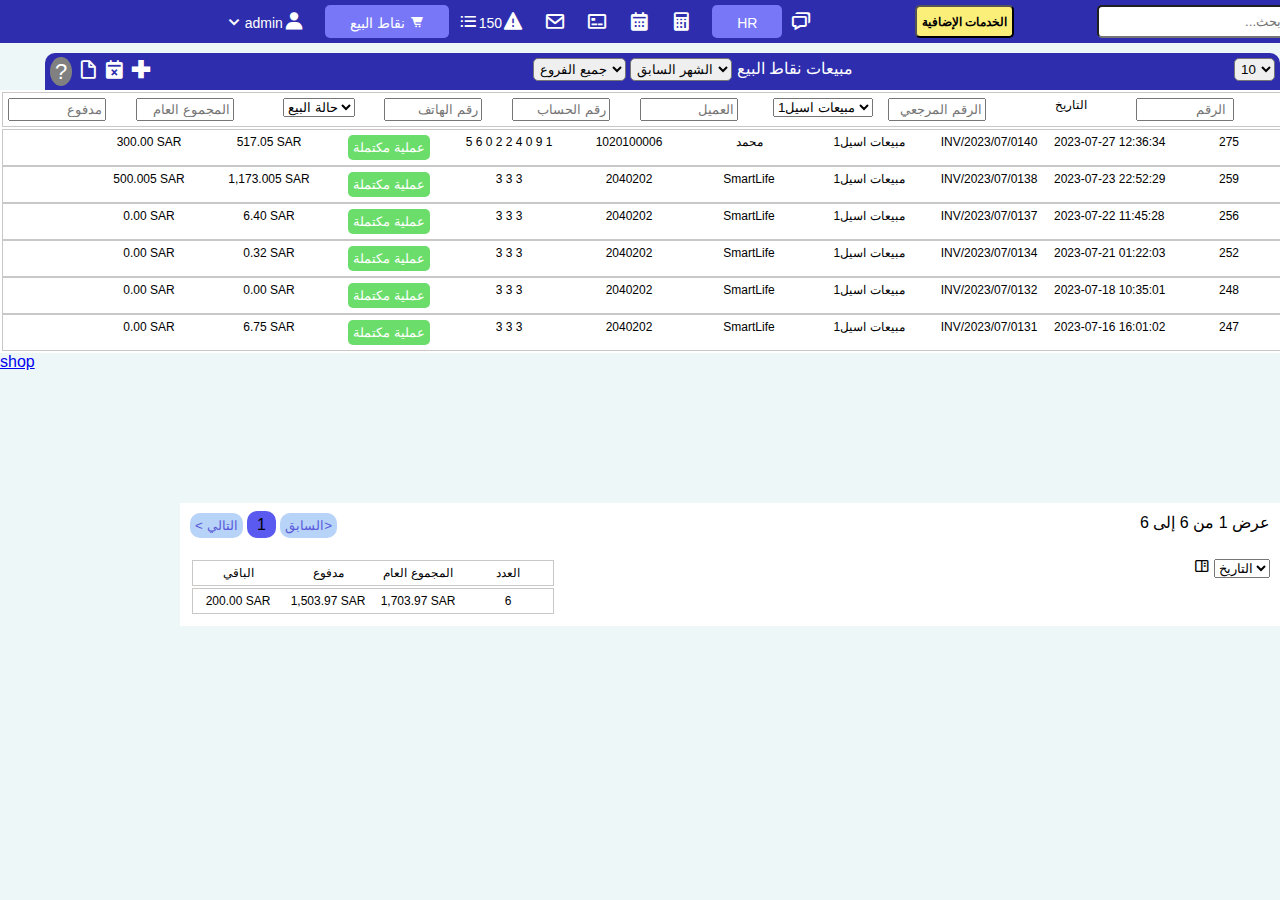
<file: index.html>
<!DOCTYPE html>
<html lang="en">
<head>
    <meta charset="UTF-8">
    <meta name="viewport" content="width=device-width, initial-scale=1.0">
    <link href='https://unpkg.com/boxicons@2.1.4/css/boxicons.min.css' rel='stylesheet'>
    <title>Document</title>
    <link rel="stylesheet" href="style.css">
</head>
<body>
    <nav id="nav">
        <a href="###"><i class='bx bx-menu' id="menu" style="font-size: 30px; margin-left: 80px; margin-right: -30px;"></i></a>
        <h2>شركة الجياد الأبيض</h2>
        <a href="###" style="margin-right: 50px;"><i class='bx bx-paint'></i></a>
        <input type="text" name="search" placeholder="...بحث">
        <button id="servicesBtn"><a href="###">الخدمات الإضافية</a></button>
        <div id="left-nav">
        <a href="###"><i class='bx bx-chat' style="margin-left: 8px;"></i></a>
        <button><a href="###">HR</a></button>
        <a href="###"><i class='bx bxs-calculator'></i></a>
        <a href="###"><i class='bx bxs-calendar' ></i></a>
        <a href="###"><i class='bx bx-credit-card-front' ></i></a>
        <a href="###"><i class='bx bx-envelope'></i></a>
        <a href="###"><i class='bx bxs-error' ></i></a>
        <h6>150</h6>
        <a href="###"><i class='bx bx-list-ul' style="margin-left: 8px;"></i></a>
        <button><a href="###">نقاط البيع<i class='bx bxs-cart-alt' style="margin-left: 5px;"></i></a></button>
        <a href="###"><i class='bx bxs-user'></i></a>
        <h6>admin</h6>
        <a href="###"><i class='bx bx-chevron-down'></i></a>
        </div>
    </nav>
    <section id=content>
    <section id="sideBar">
        <ul>
            <li> القائمة الرئيسية<i class='bx bxs-home'></i></li>
            <li style="margin-top: 10px;"><i class='bx bxs-chevron-left' id="subList1" style="float: left;"></i> <a href="###"> النظام المحاسبي </a><i class='bx bx-money' ></i>
                <div id="Div1">
                    <ul>
                        <li></li>
                    </ul>
                </div>
            </li>
            <li><i class='bx bxs-chevron-left' id="subList2" style="float: left;"></i> <a href="###"> الأقساط</a><i class='bx bx-credit-card-alt'></i>
                <div id="Div2">
                    <ul>
                        <li></li>
                    </ul>
                </div>
            </li>
            <li><i class='bx bxs-chevron-left' id="subList3" style="float: left;"></i> <a href="###"> المخزون </a><i class='bx bxs-box' ></i>
                <div id="Div3">
                    <ul>
                        <li></li>
                    </ul>
                </div>
            </li>
            <li><i class='bx bxs-chevron-left' id="subList4" style="float: left;"></i> <a href="###"> المبيعات </a><i class='bx bxs-inbox' ></i>
                <div id="Div4">
                    <ul>
                        <li class="selectingPage"><a href="index.html"> مبيعات نقاط البيع </a></li>
                        <li><i class='bx bx-plus-medical' style="float: left;"></i><a href="###"> قائمة المبيعات </a></li>
                        <li><i class='bx bx-plus-medical' style="float: left;"></i><a href="###"> الفواتير الدورية </a></li>
                        <li><a href="###"> أوامر الصرف المخزنية </a></li>
                        <li><i class='bx bx-plus-medical' style="float: left;"></i><a href="###"> قائمة عروض الأسعار </a></li>
                        <li><a href="###">  CSV إستيراد عملية بيع من ملف </a></li>
                        <li><i class='bx bx-plus-medical' style="float: left;"></i><a href="###"> المرتجعات </a></li>
                        <li><a href="###"> العروض و التخفيضات </a></li>
                        <li><a href="###"> تقرير المبيعات </a></li>
                        <li><a href="###"> مبيعات الأصناف </a></li>
                        <li><a href="###"> المبيعات اليومية </a></li>
                        <li><a href="###"> المبيعات الشهرية </a></li>
                        <li><a href="###"> الأفضل مبيعاً </a></li>
                        <li><a href="###"> التسليم </a></li>
                        <li><i class='bx bx-plus-medical' style="float: left;"></i><a href="###"> بطاقات هدية </a></li>
                    </ul>
                </div>
            </li>
            <li><i class='bx bxs-chevron-left' id="subList5" style="float: left;" ></i> <a href="###"> المشتريات </a><i class='bx bxs-star' ></i>
                <div id="Div5">
                    <ul>
                        <li></li>
                    </ul>
                </div>
            </li>
            <li><i class='bx bxs-chevron-left' id="subList6" style="float: left;" ></i> <a href="###"> العملاء & الموردين</a><i class='bx bxs-group'></i>
                <div id="Div6">
                    <ul>
                        <li></li>
                    </ul>
                </div>
            </li>
            <li><i class='bx bxs-chevron-left' id="subList7" style="float: left;" ></i> <a href="###"> التقارير الذكية</a><i class='bx bxs-report' ></i>
                <div id="Div7">
                    <ul>
                        <li></li>
                    </ul>
                </div>
            </li>
            <li><i class='bx bxs-chevron-left' id="subList8" style="float: left;" ></i> <a href="###">التقارير الاحصائية</a><i class='bx bxs-bar-chart-alt-2' ></i>
                <div id="Div8">
                    <ul>
                        <li></li>
                    </ul>
                </div>
            </li>
            <li><i class='bx bxs-chevron-left' id="subList9" style="float: left;" ></i> <a href="###">التقارير المالية</a><i class='bx bx-money-withdraw' ></i>
                <div id="Div9">
                    <ul>
                        <li><a href="dashboard.html"> تقارير اختيارية </a></li>
                        <li><a href="###"> تقرير مراكز التكلفة </a></li>
                        <li><a href="###"> تقرير تكاليف المبيعات </a></li>
                        <li><a href="###"> تقرير السيولة النقدية </a></li>
                        <li><a href="###"> تقرير المصروفات </a></li>
                        <li><a href="###"> تقرير العملاء و الموردين </a></li>
                        <li><a href="###"> أعمار ديون الموردين </a></li>
                        <li><a href="###"> أعمار ديون فواتير المشتريات </a></li>
                        <li><a href="###"> أعمار ديون العملاء </a></li>
                        <li><a href="###"> أعمار ديون المبيعات </a></li>
                    </ul>
                </div>
            </li>
            <li><i class='bx bxs-chevron-left' id="subList10" style="float: left;" ></i> <a href="###"></a>
                <div id="Div10">
                    <ul>
                        <li></li>
                    </ul>
                </div>
            </li>
        </ul>
    </section>
    <section id="sectionBody">
        <div class="headerNav">
            <div>
                <select class="selecting">
                    <option>1</option>
                    <option>2</option>
                    <option>3</option>
                    <option>4</option>
                    <option>5</option>
                    <option>6</option>
                    <option>7</option>
                    <option>8</option>
                    <option>9</option>
                    <option selected>10</option>
                    <option>11</option>
                    <option>12</option>
                </select>
            </div>
            <div class="headerCen">
                <select class="selecting">
                    <option selected>جميع الفروع</option>
                    <option>فرع</option>
                </select>
                <select class="selecting">
                    <option>الشهر السابق</option>
                </select>
                <span>مبيعات نقاط البيع</span>
                
                
            </div>
            <div class="headerEnd">
                <a href="###" class="ques">?</a>
                <a href="###"><i class='bx bx-file-blank'></i></a>
                <a href="###"><i class='bx bxs-calendar-x'></i></a>
                <a href="###"><i class='bx bx-plus-medical' ></i></a>
                
            </div>
        </div>
        <table>
            <thead>
                <tr>
                    <td id="checktd2"><input type="checkbox" name="check" style="margin-left: 30px;"></td>
                    <td class="headIn"><input type="text" name="num" placeholder="الرقم "></td>
                    <td>التاريخ</td>
                    <td class="headIn"><input type="text" name="refNum" placeholder="الرقم المرجعي"></td>
                    <td><select>
                        <option>مبيعات اسيل1</option>
                    </select></td>
                    <td class="headIn"><input type="text" name="client" placeholder="العميل"></td>
                    <td class="headIn"><input type="text" name="accNum" placeholder="رقم الحساب"></td>
                    <td class="headIn"><input type="text" name="phone" placeholder="رقم الهاتف"></td>
                    <td><select>
                        <option>حالة البيع</option>
                    </select></td>
                    <td class="headIn"><input type="text" name="totalAmount" placeholder="المجموع العام"></td>
                    <td class="headIn"><input type="text" name="paidAmount" placeholder="مدفوع"></td>
                </tr>
            </thead>
            <tbody>
                <tr>
                    <td id="checktd"><input type="checkbox" name="checked"></td>
                    <td>275</td>
                    <td>2023-07-27 12:36:34</td>
                    <td>INV/2023/07/0140</td>
                    <td>مبيعات اسيل1</td>
                    <td>محمد</td>
                    <td>1020100006</td>
                    <td>5 6 0 2 2 4 0 9 1</td>
                    <td><button>عملية مكتملة</button></td>
                    <td>517.05 SAR</td>
                    <td>300.00 SAR</td>
                </tr>
                <tr>
                    <td id="checktd"><input type="checkbox" name="checked"></td>
                    <td>259</td>
                    <td>2023-07-23 22:52:29</td>
                    <td>INV/2023/07/0138</td>
                    <td>مبيعات اسيل1</td>
                    <td>SmartLife</td>
                    <td>2040202</td>
                    <td>3 3 3</td>
                    <td><button>عملية مكتملة</button></td>
                    <td>1,173.005 SAR</td>
                    <td>500.005 SAR</td>
                </tr>
                <tr>
                    <td id="checktd"><input type="checkbox" name="checked"></td>
                    <td>256</td>
                    <td>2023-07-22 11:45:28</td>
                    <td>INV/2023/07/0137</td>
                    <td>مبيعات اسيل1</td>
                    <td>SmartLife</td>
                    <td>2040202</td>
                    <td>3 3 3</td>
                    <td><button>عملية مكتملة</button></td>
                    <td>6.40 SAR</td>
                    <td>0.00 SAR</td>
                </tr>
                <tr>
                    <td id="checktd"><input type="checkbox" name="checked"></td>
                    <td>252</td>
                    <td>2023-07-21 01:22:03</td>
                    <td>INV/2023/07/0134</td>
                    <td>مبيعات اسيل1</td>
                    <td>SmartLife</td>
                    <td>2040202</td>
                    <td>3 3 3</td>
                    <td><button>عملية مكتملة</button></td>
                    <td>0.32 SAR</td>
                    <td>0.00 SAR</td>
                </tr>
                <tr>
                    <td id="checktd"><input type="checkbox" name="checked"></td>
                    <td>248</td>
                    <td>2023-07-18 10:35:01</td>
                    <td>INV/2023/07/0132</td>
                    <td>مبيعات اسيل1</td>
                    <td>SmartLife</td>
                    <td>2040202</td>
                    <td>3 3 3</td>
                    <td><button>عملية مكتملة</button></td>
                    <td>0.00 SAR</td>
                    <td>0.00 SAR</td>
                </tr>
                <tr>
                    <td id="checktd"><input type="checkbox" name="checked"></td>
                    <td>247</td>
                    <td>2023-07-16 16:01:02</td>
                    <td>INV/2023/07/0131</td>
                    <td>مبيعات اسيل1</td>
                    <td>SmartLife</td>
                    <td>2040202</td>
                    <td>3 3 3</td>
                    <td><button>عملية مكتملة</button></td>
                    <td>6.75 SAR</td>
                    <td>0.00 SAR</td>
                </tr>
            </tbody>
        </table>
    </section>
    </section>
    
<a href="shop.html">shop</a>

    <footer>
        <div class="f1">
            <span>عرض 1 من 6 إلى 6</span>
            <div>
                <button id="next">< التالي</button>
                <span class="num">1</span>
                <button id="pre">السابق></button>
            </div>
        </div>
        <div class="f2">
            <div>
                <i class='bx bx-book-content'></i>
                <select>
                    <option>التاريخ</option>
                </select>
            </div>
            <div>
                <table>
                    <thead>
                        <tr>
                            <td>العدد</td>
                            <td>المجموع العام</td>
                            <td>مدفوع</td>
                            <td>الباقي</td>
                        </tr>
                    </thead>
                    <tbody>
                        <tr>
                            <td>6</td>
                            <td>1,703.97 SAR</td>
                            <td>1,503.97 SAR</td>
                            <td>200.00 SAR</td>
                        </tr>
                    </tbody>
                </table>
            </div>
        </div>
    </footer>

    <script src="main.js"></script>
</body>
</html>
</file>
<file: style.css>
*{
    margin: 0;
    padding: 0;
    font-family: 'Segoe UI', Tahoma, Geneva, Verdana, sans-serif;
}
body{
    background-color: rgb(238, 247, 247);
}

/*-----nav bar-----*/
nav{
    background-color: rgb(45, 45, 173);;
    color: white;
    display: flex;
    justify-content: space-evenly;
    flex-direction: row-reverse;
    padding: 5px;
    width: 100%;
    padding-left: 200px;
}
nav h2{
    font-size: 14px;
    margin-right: -100px;
    margin-left: -60px;
    margin-top: 5px;
}
nav h6{
    margin-left: -20px;
}
nav a{
    font-size: 20px;
    margin-top: 5px;
    margin-bottom: -8px;
    text-decoration: none;
    color: white;
}
nav span{
    font-size: 14px;
    margin-top: 5px;
    margin-bottom: -8px;
    margin-right: -30px;
}
nav button{
    cursor: pointer;
    padding: 5px;
    border-radius: 5px;
}
nav button a{
    font-size: 12px;
}
nav input{
    border-radius: 5px;
    text-align: end;
    padding: 5px;
}
#servicesBtn{
    margin-left: 60px;
    margin-right: 60px;
    background-color: rgb(252, 239, 121);
}
#servicesBtn a{
    color: black;
    font-weight: 600;
}
#left-nav{
    display: flex;
    flex-direction: row-reverse;
    justify-content: space-evenly;
}
#left-nav a{
    margin-right: 20px;
    font-size: 22px;
}
#left-nav h6{
    font-size: 14px;
    margin-top: 10px;
    font-weight: 400;
}
#left-nav button{
    background-color: rgb(119, 119, 247);
    display: flex;
    text-align: center;
    color: white;
    border: none;
}
#left-nav button a{
    padding-left: 20px;
    padding-bottom: 10px;
    font-size: 14px;
}

#content{
    display: flex;
    justify-content: space-between;
    flex-direction: row-reverse;
}


/*-----side bar-----*/
#sideBar{
    text-align: end;
    float: right;
    background-color: rgb(45, 45, 173);
    height: 100%;
    margin-right: -220px;
    margin-left: 10px;
    display: none;
}
#sideBar ul{
    padding: 10px;
    list-style: none;
    width: 200px;
}
#sideBar ul li{
    color: white;
}
#sideBar ul li a{
    text-decoration: none;
    color: white;
}
#Div4 ul{
    width: 150px;
}
#Div4 ul li{
    margin-top: 10px;
}
#Div9 ul{
    width: 150px;
}
#Div9 ul li{
    margin-top: 10px;
}
#subList1, #subList2, #subList3, #subList4, #subList5, #subList6, #subList7, #subList8, #subList9, #subList10{
    cursor: pointer;
}
#Div1, #Div2, #Div3, #Div4, #Div5,#Div6, #Div7, #Div8, #Div9, #Div10{
    display:none;
    background-color: rgb(13, 13, 124);
}
.selectingPage{
    background-color: gray;
    padding: 5px;
}



/*----first page----*/

/*----body section----*/
#sectionBody{
    text-align: right;
    overflow: auto;
  white-space: nowrap;
}
.headerNav{
    background-color: rgb(45, 45, 173);
    display: flex;
    justify-content: space-between;
    flex-direction: row-reverse;
    padding: 5px;
    width: 1225px;
    float: right;
    border-radius: 10px 10px 0 0;
    margin-top: 10px;
}
.headerCen{
    color: white;
}
.headerEnd a{
    color: white;
    font-size: 22px;
    text-decoration: none;
}
.ques{
    border-radius: 50%;
    background-color: gray;
    padding: 2px 5px;
}
.selecting{
    border-radius: 5px;
    padding: 2px;
}
table{
    background-color:white;
}
thead tr{
    display: flex;
}
thead input{
    text-align: end;
    padding: 2px;
}
#checktd2{
    width: 80px;
}
.headIn{
    margin-right: 20px;
    width: 98px;
}
.headIn input{
    width: 90px;
}
table tr{
    display: flex;
    flex-direction: row-reverse;
    border: 1px solid rgb(202, 199, 199);
}
td{
    padding: 5px;
    width: 110px;
    font-size: 12px;
    text-align: center;
}
#checktd{
    width: 50px;
}
#sectionBody button{
    background-color: rgb(107, 221, 107);
    border: none;
    border-radius: 5px;
    color: white;
    padding: 5px;
    cursor: pointer;
}

/*----footer----*/
footer{
    margin-top: 150px;
    width: 1100px;
    float: right;
    background-color: white;
}
.f1{
    display: flex;
    justify-content: space-between;
    flex-direction: row-reverse;
    padding: 10px;
}
.f2{
    display: flex;
    justify-content: space-between;
    flex-direction: row-reverse;
    padding: 10px;
}
.f2 table{
    width: 200px;
}
.f2 td{
    width: 80px;
}
footer button{
    border: none;
    background-color: rgb(183, 211, 248);
    color: rgb(89, 89, 218);
    padding: 5px;
    border-radius: 10px;
    cursor: pointer;
}
.num{
    background-color: rgb(90, 90, 240);
    padding: 5px 10px;
    border-radius: 10px;
}



/*----second page----*/
.content{
    background-color: white;
}
#cont{
    background-color: white;
    padding: 5px;
}
.div1{
    display: flex;
    justify-content: space-between;
    flex-direction: row-reverse;
    width: 1150px;
    margin-top: 5px;
}
.div2{
    display: flex;
    justify-content: center;
    flex-direction: row-reverse;
    padding: 5px;
}
.div2 select{
    width: 200px;
}
.div2 input{
    margin-left: 10px;
    margin-right: 10px;
}
.div2 label{
    font-size: 12px;
    font-weight: 600;
}
#cont span{
    margin-left: 2px;
    font-size: 12px;
    font-weight: 600;
}
#cont a{
    font-size: 28px;
    color: gray;
}
#cont select{
    border: 1px solid rgb(184, 181, 181);
    margin-left: 1px;
}
#cont table tr td{
    width: 70px;
    border: 1px solid rgb(192, 186, 186);
}

/*----graph----*/
.main-dashboard{
    margin-left: 300px;
    margin-top: 20px;
    background-color: white;
}

@media screen and (max-width:765px){
    nav{
        max-width: 765px;
        font-size: 12px;
    }
    #lNav{
        display: none;
    }
}
</file>
